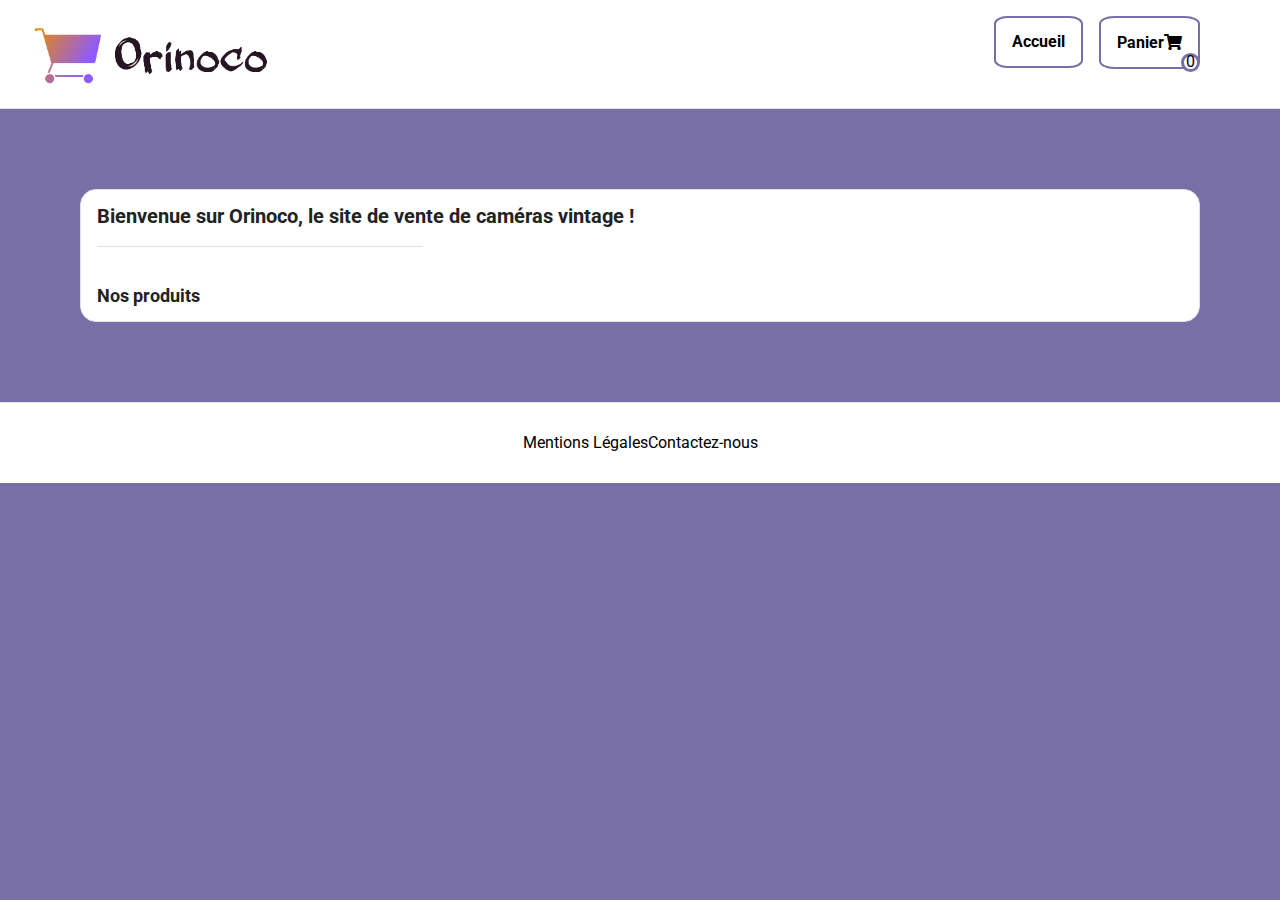
<file: index.html>
<!DOCTYPE html>
<html lang="fr">
<head>
    <meta charset="utf-8">
    <meta name="description" content="Découvrez toute notre selection de Caméras vintage">
    <meta name="viewport" content="width=device-width, initial-scale=1.0, viewport-fit=cover">
    <link rel="stylesheet" type="text/css" href="sass/main.min.css">
    <link rel="preconnect" href="https://fonts.gstatic.com">
    <link href="https://fonts.googleapis.com/css2?family=Roboto&display=swap" rel="stylesheet">
    <link rel="stylesheet" href="https://cdnjs.cloudflare.com/ajax/libs/font-awesome/5.13.1/css/all.min.css" />
        <title>Orinoco | Caméras vintage</title>
</head>
<body>
    <div id="fullpage">
    <!-- HEADER -->
    <header id="header_place">
        <nav class="nav_place">
            <div class="logoplace">
                <a href="index.html"><img src="./images/Orinoco.png" alt="Logo Orinoco" class="logo"></a>
            </div>
            <div class="nav_bar">
                <ul>
                    <a href="index.html"><li>
                        Accueil
                    </li></a>
                    <a href="shopping.html" class="shopping_bag"><li>
                        Panier<i class="fas fa-shopping-cart"></i>
                    </li></a>
                </ul>
            </div>
        </nav>
    </header>
    <!-- MAIN -->
    <main>
        <section class="title">
            <h1>Bienvenue sur Orinoco, le site de vente de caméras vintage !</h1>
            <div class="title_line"></div>
        </section>
        <h2>Nos produits</h2>
        <section id="products">
        </section>
    </main>
    <!-- FOOTER -->
    <footer>
        <div>
            <a href="#">
                <h4>Mentions Légales</h4>
            </a>
        </div>
        <div>
            <a href="#">
                <h4>Contactez-nous</h4>
            </a>
        </div>
    </footer>
    </div>
    <script src="js/index.js"></script>
</body>
</html>
</file>
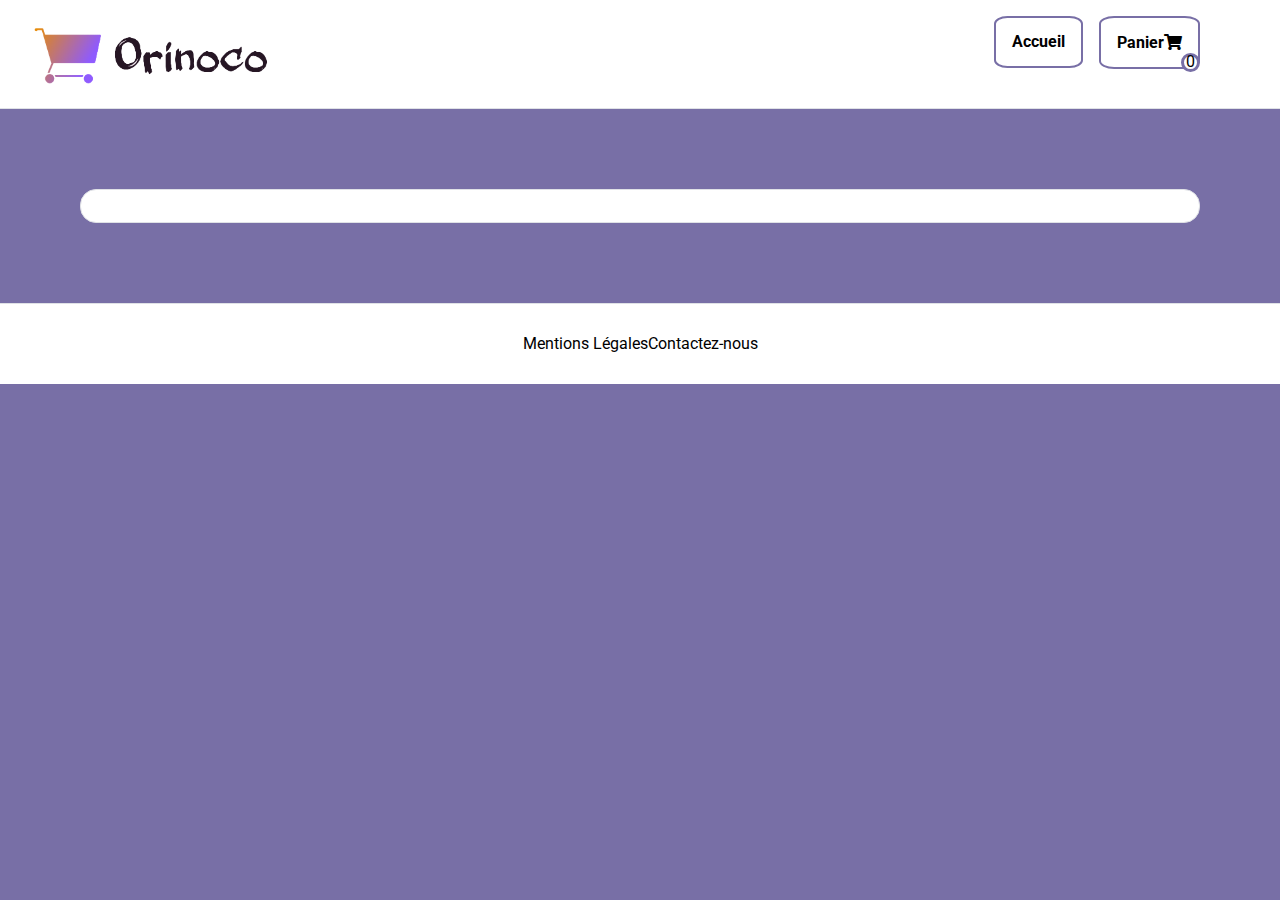
<file: products.html>
<!DOCTYPE html>
<html lang="fr">
<head>
    <meta charset="UTF-8">
    <meta name="viewport" content="width=device-width, initial-scale=1.0, viewport-fit=cover">
    <link rel="stylesheet" type="text/css" href="sass/main.min.css">
    <link rel="preconnect" href="https://fonts.gstatic.com">
    <link href="https://fonts.googleapis.com/css2?family=Roboto&display=swap" rel="stylesheet">
    <link rel="stylesheet" href="https://cdnjs.cloudflare.com/ajax/libs/font-awesome/5.13.1/css/all.min.css" />
    <title>Orinoco | Caméras vintage</title>
</head>
<body>
    <div id="fullpage">
    <header id="header_place">
        <nav class="nav_place">
            <div class="logoplace">
                <a href="index.html"><img src="./images/Orinoco.png" alt="Logo Orinoco" class="logo"></a>
            </div>
            <div class="nav_bar">
                <ul>
                    <a href="index.html"><li>
                        Accueil
                    </li></a>
                    <a href="shopping.html" class="shopping_bag"><li>
                        Panier<i class="fas fa-shopping-cart"></i>
                    </li></a>
                </ul>
            </div>
        </nav>
    </header>
    <main>
        <section id="test">
        </section>
    </main>
    <footer>
        <div>
            <a href="#">
                <h4>Mentions Légales</h4>
            </a>
        </div>
        <div>
            <a href="#">
                <h4>Contactez-nous</h4>
            </a>
        </div>
    </footer>
    </div>
    <script src="js/product.js"></script>
</body>
</html>
</file>
<file: sass/main.min.css>
html,body,div,span,applet,object,iframe,h1,h2,h3,h4,h5,h6,p,blockquote,pre,a,abbr,acronym,address,big,cite,code,del,dfn,em,img,ins,kbd,q,s,samp,small,strike,strong,sub,sup,tt,var,b,u,i,center,dl,dt,dd,ol,ul,li,fieldset,form,label,legend,table,caption,tbody,tfoot,thead,tr,th,td,article,aside,canvas,details,embed,figure,figcaption,footer,header,hgroup,menu,nav,output,ruby,section,summary,time,mark,audio,video{margin:0;padding:0;border:0;font-size:100%;font:inherit;vertical-align:baseline}:focus{outline:0}article,aside,details,figcaption,figure,footer,header,hgroup,menu,nav,section{display:block}body{line-height:1}ol,ul{list-style:none}blockquote,q{quotes:none}blockquote:before,blockquote:after,q:before,q:after{content:'';content:none}table{border-collapse:collapse;border-spacing:0}input[type=search]::-webkit-search-cancel-button,input[type=search]::-webkit-search-decoration,input[type=search]::-webkit-search-results-button,input[type=search]::-webkit-search-results-decoration{-webkit-appearance:none;-moz-appearance:none}input[type=search]{-webkit-appearance:none;-moz-appearance:none;-webkit-box-sizing:content-box;box-sizing:content-box}textarea{overflow:auto;vertical-align:top;resize:vertical}audio,canvas,video{display:inline-block;*display:inline;*zoom:1;max-width:100%}audio:not([controls]){display:none;height:0}[hidden]{display:none}html{font-size:100%;-webkit-text-size-adjust:100%;-ms-text-size-adjust:100%}a:focus{outline:thin dotted}a:active,a:hover{outline:0}img{border:0;-ms-interpolation-mode:bicubic}figure{margin:0}form{margin:0}fieldset{border:1px solid #c0c0c0;margin:0 2px;padding:0.35em 0.625em 0.75em}legend{border:0;padding:0;white-space:normal;*margin-left:-7px}button,input,select,textarea{font-size:100%;margin:0;vertical-align:baseline;*vertical-align:middle}button,input{line-height:normal}button,select{text-transform:none}button,html input[type="button"],input[type="reset"],input[type="submit"]{-webkit-appearance:button;cursor:pointer;*overflow:visible}button[disabled],html input[disabled]{cursor:default}input[type="checkbox"],input[type="radio"]{-webkit-box-sizing:border-box;box-sizing:border-box;padding:0;*height:13px;*width:13px}input[type="search"]{-webkit-appearance:textfield;-webkit-box-sizing:content-box;box-sizing:content-box}input[type="search"]::-webkit-search-cancel-button,input[type="search"]::-webkit-search-decoration{-webkit-appearance:none}button::-moz-focus-inner,input::-moz-focus-inner{border:0;padding:0}textarea{overflow:auto;vertical-align:top}table{border-collapse:collapse;border-spacing:0}html,button,input,select,textarea{color:#222}::-moz-selection{background:#b3d4fc;text-shadow:none}::selection{background:#b3d4fc;text-shadow:none}img{vertical-align:middle}fieldset{border:0;margin:0;padding:0}textarea{resize:vertical}.chromeframe{margin:0.2em 0;background:#ccc;color:#000;padding:0.2em 0}footer{height:5em;background-color:#FFFFFF;border-top:0.5px solid #DFE1E6;display:-webkit-box;display:-ms-flexbox;display:flex;place-content:center}footer h4{color:black;margin-top:2em}.nav_place{display:-webkit-box;display:-ms-flexbox;display:flex;-webkit-box-pack:justify;-ms-flex-pack:justify;justify-content:space-between;height:auto;border-bottom:0.5px solid #DFE1E6;background-color:#FFFFFF}.logoplace{margin-left:2em}.logo{width:15rem;margin:0}.nav_bar ul{margin:1em 5em 1em 5em;display:-webkit-box;display:-ms-flexbox;display:flex}.nav_bar ul li{padding:1em;margin-left:1em;font-weight:bold;-webkit-transition:width .3s;transition:width .3s;color:black;border:2px solid #786fa6;border-radius:15%}.nav_bar ul li:hover{background-color:#786fa6;color:#FFFFFF}.shopping_bag::before{content:'0';display:-webkit-box;display:-ms-flexbox;display:flex;-webkit-box-align:center;-ms-flex-align:center;align-items:center;-webkit-box-pack:center;-ms-flex-pack:center;justify-content:center;border:3px solid #786fa6;border-radius:50%;width:0.8em;height:0.8em;position:absolute;top:3.3em;right:5em;color:black;background-color:white}.title{margin-bottom:2em;font-weight:bold;font-size:1.25em}.title_line{margin-top:1em;height:1px;width:30%;background-color:#DFE1E6}#products{display:-webkit-box;display:-ms-flexbox;display:flex;-ms-flex-wrap:wrap;flex-wrap:wrap;-webkit-box-pack:center;-ms-flex-pack:center;justify-content:center}.produit{border-radius:4px;background-color:#FFFFFF;display:-webkit-box;display:-ms-flexbox;display:flex;place-content:space-between;-webkit-box-align:center;-ms-flex-align:center;align-items:center;-ms-flex-wrap:wrap;flex-wrap:wrap;width:30em;height:27.2em;border-radius:15px;padding:0em;margin:2em;-webkit-box-shadow:0 1px 2px rgba(0,0,0,0.07),0 2px 4px rgba(0,0,0,0.07),0 4px 8px rgba(0,0,0,0.07),0 8px 16px rgba(0,0,0,0.07),0 16px 32px rgba(0,0,0,0.07),0 32px 64px rgba(0,0,0,0.07);box-shadow:0 1px 2px rgba(0,0,0,0.07),0 2px 4px rgba(0,0,0,0.07),0 4px 8px rgba(0,0,0,0.07),0 8px 16px rgba(0,0,0,0.07),0 16px 32px rgba(0,0,0,0.07),0 32px 64px rgba(0,0,0,0.07);border:2px solid}.cam_img{height:20em;width:30em;border-radius:14px 14px 0 0;-o-object-fit:cover;object-fit:cover}.cam_text{display:-webkit-box;display:-ms-flexbox;display:flex;-webkit-box-orient:vertical;-webkit-box-direction:normal;-ms-flex-direction:column;flex-direction:column;-webkit-box-align:center;-ms-flex-align:center;align-items:center;line-height:1.5em;padding:1em}.des_name{font-size:1.5em}.des_list{display:-webkit-box;display:-ms-flexbox;display:flex;-webkit-box-orient:horizontal;-webkit-box-direction:normal;-ms-flex-direction:row;flex-direction:row;margin:2em;-webkit-box-align:space-around;-ms-flex-align:space-around;align-items:space-around}.container_text{height:10em;margin:1em;font-size:large;display:-webkit-box;display:-ms-flexbox;display:flex;-webkit-box-orient:vertical;-webkit-box-direction:normal;-ms-flex-direction:column;flex-direction:column;-ms-flex-pack:distribute;justify-content:space-around;-webkit-box-align:start;-ms-flex-align:start;align-items:flex-start}.des_img{width:50%;border-radius:14px}.des_price{font-weight:bolder}.lenses{margin:1em 0 0.5em 0;font-weight:bolder}.des_title h3{font-weight:bolder;margin-bottom:0.5em}#lenses{margin-bottom:2em}.link_cam{margin-top:5px;background-color:white;border-radius:32px;width:11em;height:2em;display:-webkit-box;display:-ms-flexbox;display:flex;-webkit-box-pack:center;-ms-flex-pack:center;justify-content:center;-webkit-box-align:center;-ms-flex-align:center;align-items:center;-webkit-box-shadow:-6px -6px 10px rgba(255,255,255,0.8),6px 6px 10px rgba(0,0,0,0.2);box-shadow:-6px -6px 10px rgba(255,255,255,0.8),6px 6px 10px rgba(0,0,0,0.2)}.link_cam a{color:#2c2c54;font-weight:bold;margin-right:10px}.link_cam a:active{opacity:1;-webkit-box-shadow:inset -4px -4px 8px rgba(255,255,255,0.5),inset 8px 8px 16px rgba(0,0,0,0.1);box-shadow:inset -4px -4px 8px rgba(255,255,255,0.5),inset 8px 8px 16px rgba(0,0,0,0.1);color:#79e3b6}.link_cam:hover{-webkit-box-shadow:-6px -6px 10px rgba(255,255,255,0.8),6px 6px 10px rgba(0,0,0,0.2);box-shadow:-6px -6px 10px rgba(255,255,255,0.8),6px 6px 10px rgba(0,0,0,0.2);-webkit-transform:scale(1.05) translateZ(0px) translate3d(0px, 0px, 0px);transform:scale(1.05) translateZ(0px) translate3d(0px, 0px, 0px);-webkit-transition-duration:300ms;transition-duration:300ms;-webkit-transition-property:-webkit-transform, -webkit-box-shadow;transition-property:-webkit-transform, -webkit-box-shadow;transition-property:transform, box-shadow;transition-property:transform, box-shadow, -webkit-transform, -webkit-box-shadow;-webkit-transition-timing-function:ease-out;transition-timing-function:ease-out;background-color:#786fa6;border:none}.link_cam:hover a{color:white}body{font-family:'Roboto', sans-serif;overflow-x:hidden;border-radius:10%;background-color:#786fa6}body a{text-decoration:none}main{border-radius:1em;margin:5em;padding:1em;border:0.5px solid #DFE1E6;background-color:#FFFFFF}h2{font-weight:bold;font-size:large}
/*# sourceMappingURL=main.min.css.map */
</file>
